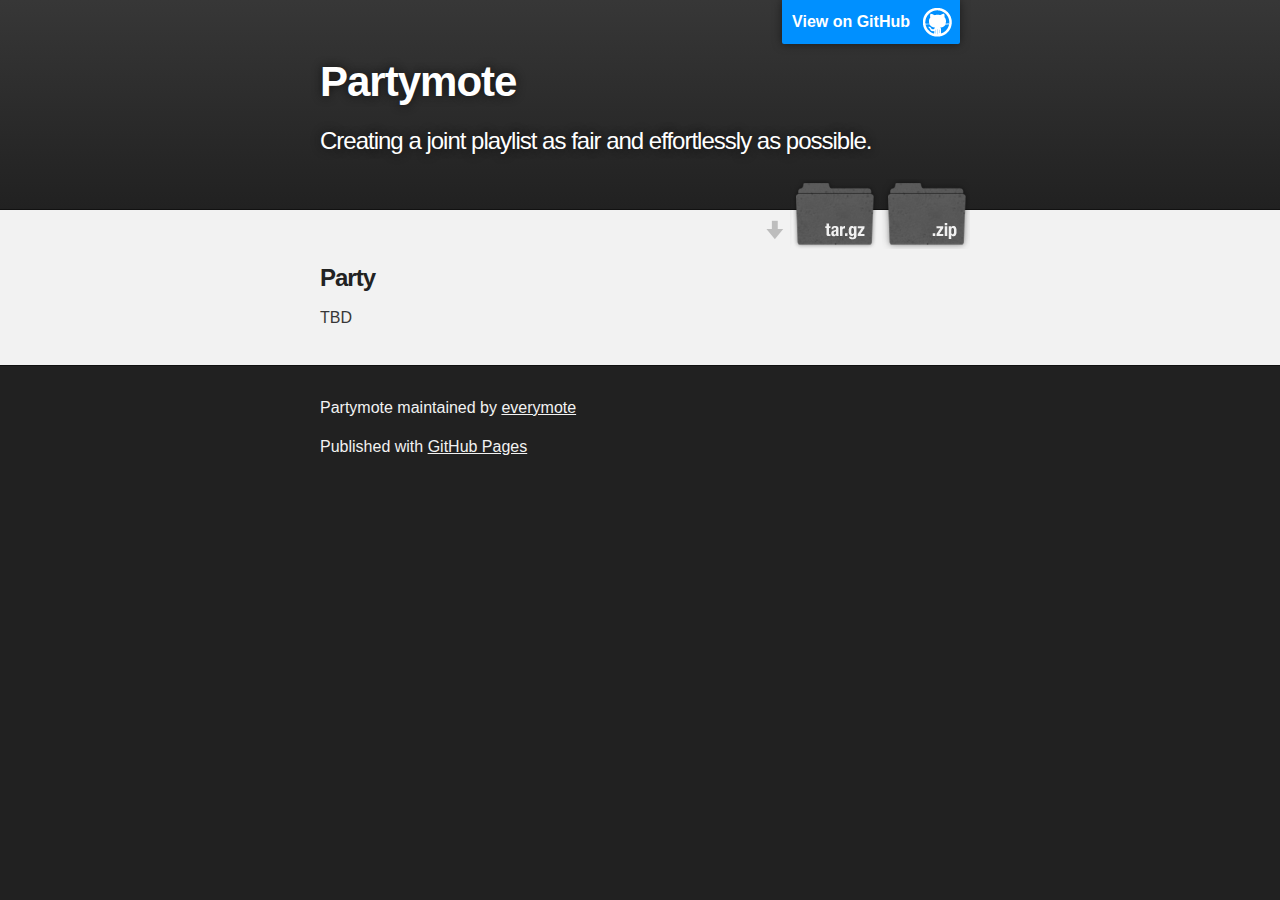
<file: index.html>
<!DOCTYPE html>
<html>

  <head>
    <meta charset='utf-8' />
    <meta http-equiv="X-UA-Compatible" content="chrome=1" />
    <meta name="description" content="Partymote : Creating a joint playlist as fair and effortlessly as possible." />

    <link rel="stylesheet" type="text/css" media="screen" href="stylesheets/stylesheet.css">

    <title>Partymote</title>
  </head>

  <body>

    <!-- HEADER -->
    <div id="header_wrap" class="outer">
        <header class="inner">
          <a id="forkme_banner" href="https://github.com/everymote/partymote">View on GitHub</a>

          <h1 id="project_title">Partymote</h1>
          <h2 id="project_tagline">Creating a joint playlist as fair and effortlessly as possible.</h2>

            <section id="downloads">
              <a class="zip_download_link" href="https://github.com/everymote/partymote/zipball/master">Download this project as a .zip file</a>
              <a class="tar_download_link" href="https://github.com/everymote/partymote/tarball/master">Download this project as a tar.gz file</a>
            </section>
        </header>
    </div>

    <!-- MAIN CONTENT -->
    <div id="main_content_wrap" class="outer">
      <section id="main_content" class="inner">
        <h3>
<a name="party" class="anchor" href="#party"><span class="octicon octicon-link"></span></a>Party</h3>

<p>TBD</p>
      </section>
    </div>

    <!-- FOOTER  -->
    <div id="footer_wrap" class="outer">
      <footer class="inner">
        <p class="copyright">Partymote maintained by <a href="https://github.com/everymote">everymote</a></p>
        <p>Published with <a href="http://pages.github.com">GitHub Pages</a></p>
      </footer>
    </div>

    

  </body>
</html>
</file>
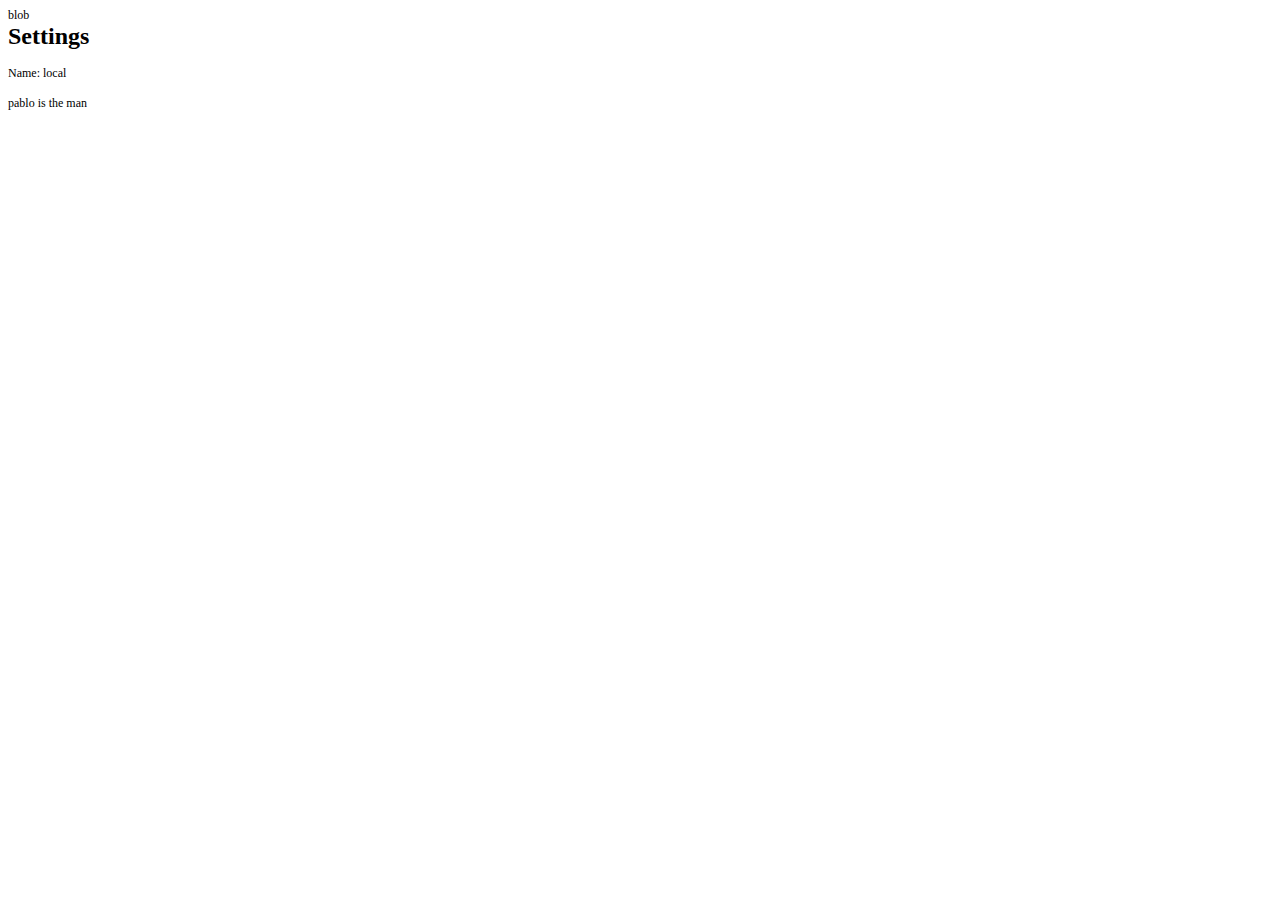
<file: index2.html>
<!DOCTYPE html PUBLIC "-//W3C//DTD HTML 4.01//EN" "http://www.w3.org/TR/html4/strict.dtd">
<html>
<head>
  <meta http-equiv="Content-Type" content="text/html; charset=utf-8">
  <meta http-equiv="Content-Style-Type" content="text/css">
  <title></title>
  <meta name="Generator" content="Cocoa HTML Writer">
  <meta name="CocoaVersion" content="1187.37">
  <style type="text/css">
    p.p1 {margin: 0.0px 0.0px 0.0px 0.0px; font: 12.0px Times}
    p.p3 {margin: 0.0px 0.0px 0.0px 0.0px; font: 12.0px Times; min-height: 14.0px}
  </style>
</head>
<body>
<p class="p1">blob</p>
<h1 style="margin: 0.0px 0.0px 16.0px 0.0px; font: 24.0px Times"><b>Settings</b></h1>
<p class="p1">Name: local</p>
<p class="p3"><br></p>
<p class="p1">pablo is the man</p>
</body>
</html>
</file>
<file: stylesheets/stylesheet.css>
/*******************************************************************************
Slate Theme for GitHub Pages
by Jason Costello, @jsncostello
*******************************************************************************/

@import url(pygment_trac.css);

/*******************************************************************************
MeyerWeb Reset
*******************************************************************************/

html, body, div, span, applet, object, iframe,
h1, h2, h3, h4, h5, h6, p, blockquote, pre,
a, abbr, acronym, address, big, cite, code,
del, dfn, em, img, ins, kbd, q, s, samp,
small, strike, strong, sub, sup, tt, var,
b, u, i, center,
dl, dt, dd, ol, ul, li,
fieldset, form, label, legend,
table, caption, tbody, tfoot, thead, tr, th, td,
article, aside, canvas, details, embed,
figure, figcaption, footer, header, hgroup,
menu, nav, output, ruby, section, summary,
time, mark, audio, video {
  margin: 0;
  padding: 0;
  border: 0;
  font: inherit;
  vertical-align: baseline;
}

/* HTML5 display-role reset for older browsers */
article, aside, details, figcaption, figure,
footer, header, hgroup, menu, nav, section {
  display: block;
}

ol, ul {
  list-style: none;
}

table {
  border-collapse: collapse;
  border-spacing: 0;
}

/*******************************************************************************
Theme Styles
*******************************************************************************/

body {
  box-sizing: border-box;
  color:#373737;
  background: #212121;
  font-size: 16px;
  font-family: 'Myriad Pro', Calibri, Helvetica, Arial, sans-serif;
  line-height: 1.5;
  -webkit-font-smoothing: antialiased;
}

h1, h2, h3, h4, h5, h6 {
  margin: 10px 0;
  font-weight: 700;
  color:#222222;
  font-family: 'Lucida Grande', 'Calibri', Helvetica, Arial, sans-serif;
  letter-spacing: -1px;
}

h1 {
  font-size: 36px;
  font-weight: 700;
}

h2 {
  padding-bottom: 10px;
  font-size: 32px;
  background: url('../images/bg_hr.png') repeat-x bottom;
}

h3 {
  font-size: 24px;
}

h4 {
  font-size: 21px;
}

h5 {
  font-size: 18px;
}

h6 {
  font-size: 16px;
}

p {
  margin: 10px 0 15px 0;
}

footer p {
  color: #f2f2f2;
}

a {
  text-decoration: none;
  color: #007edf;
  text-shadow: none;

  transition: color 0.5s ease;
  transition: text-shadow 0.5s ease;
  -webkit-transition: color 0.5s ease;
  -webkit-transition: text-shadow 0.5s ease;
  -moz-transition: color 0.5s ease;
  -moz-transition: text-shadow 0.5s ease;
  -o-transition: color 0.5s ease;
  -o-transition: text-shadow 0.5s ease;
  -ms-transition: color 0.5s ease;
  -ms-transition: text-shadow 0.5s ease;
}

a:hover, a:focus {text-decoration: underline;}

footer a {
  color: #F2F2F2;
  text-decoration: underline;
}

em {
  font-style: italic;
}

strong {
  font-weight: bold;
}

img {
  position: relative;
  margin: 0 auto;
  max-width: 739px;
  padding: 5px;
  margin: 10px 0 10px 0;
  border: 1px solid #ebebeb;

  box-shadow: 0 0 5px #ebebeb;
  -webkit-box-shadow: 0 0 5px #ebebeb;
  -moz-box-shadow: 0 0 5px #ebebeb;
  -o-box-shadow: 0 0 5px #ebebeb;
  -ms-box-shadow: 0 0 5px #ebebeb;
}

p img {
  display: inline;
  margin: 0;
  padding: 0;
  vertical-align: middle;
  text-align: center;
  border: none;
}

pre, code {
  width: 100%;
  color: #222;
  background-color: #fff;

  font-family: Monaco, "Bitstream Vera Sans Mono", "Lucida Console", Terminal, monospace;
  font-size: 14px;

  border-radius: 2px;
  -moz-border-radius: 2px;
  -webkit-border-radius: 2px;
}

pre {
  width: 100%;
  padding: 10px;
  box-shadow: 0 0 10px rgba(0,0,0,.1);
  overflow: auto;
}

code {
  padding: 3px;
  margin: 0 3px;
  box-shadow: 0 0 10px rgba(0,0,0,.1);
}

pre code {
  display: block;
  box-shadow: none;
}

blockquote {
  color: #666;
  margin-bottom: 20px;
  padding: 0 0 0 20px;
  border-left: 3px solid #bbb;
}


ul, ol, dl {
  margin-bottom: 15px
}

ul {
  list-style: inside;
  padding-left: 20px;
}

ol {
  list-style: decimal inside;
  padding-left: 20px;
}

dl dt {
  font-weight: bold;
}

dl dd {
  padding-left: 20px;
  font-style: italic;
}

dl p {
  padding-left: 20px;
  font-style: italic;
}

hr {
  height: 1px;
  margin-bottom: 5px;
  border: none;
  background: url('../images/bg_hr.png') repeat-x center;
}

table {
  border: 1px solid #373737;
  margin-bottom: 20px;
  text-align: left;
 }

th {
  font-family: 'Lucida Grande', 'Helvetica Neue', Helvetica, Arial, sans-serif;
  padding: 10px;
  background: #373737;
  color: #fff;
 }

td {
  padding: 10px;
  border: 1px solid #373737;
 }

form {
  background: #f2f2f2;
  padding: 20px;
}

/*******************************************************************************
Full-Width Styles
*******************************************************************************/

.outer {
  width: 100%;
}

.inner {
  position: relative;
  max-width: 640px;
  padding: 20px 10px;
  margin: 0 auto;
}

#forkme_banner {
  display: block;
  position: absolute;
  top:0;
  right: 10px;
  z-index: 10;
  padding: 10px 50px 10px 10px;
  color: #fff;
  background: url('../images/blacktocat.png') #0090ff no-repeat 95% 50%;
  font-weight: 700;
  box-shadow: 0 0 10px rgba(0,0,0,.5);
  border-bottom-left-radius: 2px;
  border-bottom-right-radius: 2px;
}

#header_wrap {
  background: #212121;
  background: -moz-linear-gradient(top, #373737, #212121);
  background: -webkit-linear-gradient(top, #373737, #212121);
  background: -ms-linear-gradient(top, #373737, #212121);
  background: -o-linear-gradient(top, #373737, #212121);
  background: linear-gradient(top, #373737, #212121);
}

#header_wrap .inner {
  padding: 50px 10px 30px 10px;
}

#project_title {
  margin: 0;
  color: #fff;
  font-size: 42px;
  font-weight: 700;
  text-shadow: #111 0px 0px 10px;
}

#project_tagline {
  color: #fff;
  font-size: 24px;
  font-weight: 300;
  background: none;
  text-shadow: #111 0px 0px 10px;
}

#downloads {
  position: absolute;
  width: 210px;
  z-index: 10;
  bottom: -40px;
  right: 0;
  height: 70px;
  background: url('../images/icon_download.png') no-repeat 0% 90%;
}

.zip_download_link {
  display: block;
  float: right;
  width: 90px;
  height:70px;
  text-indent: -5000px;
  overflow: hidden;
  background: url(../images/sprite_download.png) no-repeat bottom left;
}

.tar_download_link {
  display: block;
  float: right;
  width: 90px;
  height:70px;
  text-indent: -5000px;
  overflow: hidden;
  background: url(../images/sprite_download.png) no-repeat bottom right;
  margin-left: 10px;
}

.zip_download_link:hover {
  background: url(../images/sprite_download.png) no-repeat top left;
}

.tar_download_link:hover {
  background: url(../images/sprite_download.png) no-repeat top right;
}

#main_content_wrap {
  background: #f2f2f2;
  border-top: 1px solid #111;
  border-bottom: 1px solid #111;
}

#main_content {
  padding-top: 40px;
}

#footer_wrap {
  background: #212121;
}



/*******************************************************************************
Small Device Styles
*******************************************************************************/

@media screen and (max-width: 480px) {
  body {
    font-size:14px;
  }

  #downloads {
    display: none;
  }

  .inner {
    min-width: 320px;
    max-width: 480px;
  }

  #project_title {
  font-size: 32px;
  }

  h1 {
    font-size: 28px;
  }

  h2 {
    font-size: 24px;
  }

  h3 {
    font-size: 21px;
  }

  h4 {
    font-size: 18px;
  }

  h5 {
    font-size: 14px;
  }

  h6 {
    font-size: 12px;
  }

  code, pre {
    min-width: 320px;
    max-width: 480px;
    font-size: 11px;
  }

}
</file>
